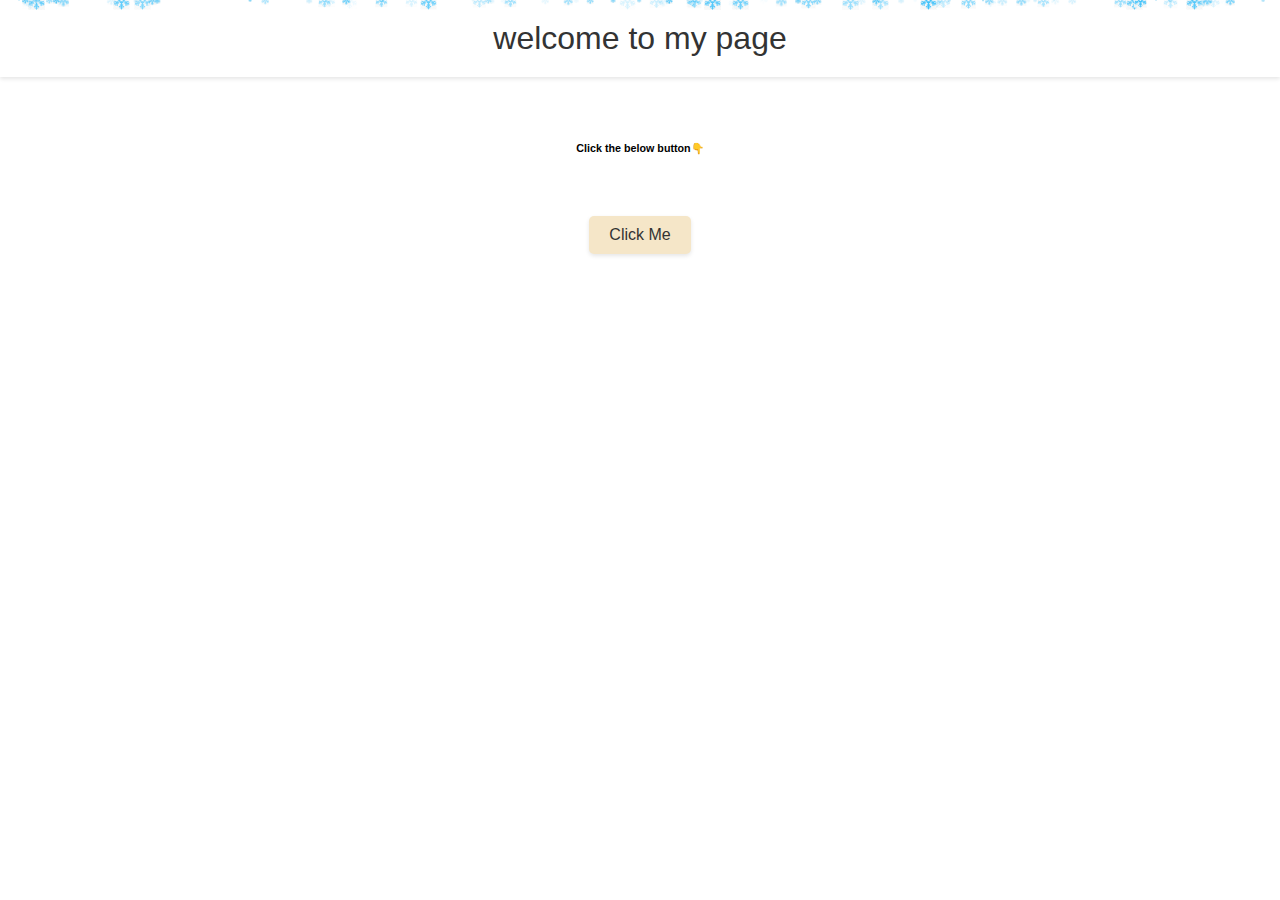
<file: htmlbreshup/index.html>
<!DOCTYPE html>
<html lang="en">
<head>
  <meta charset="UTF-8">
  <meta name="viewport" content="width=device-width, initial-scale=1.0">
  <title>My Resume Page</title>
  <link rel="stylesheet" href="style.css">
</head>
<body>
  <header>welcome to my page</header>
  <main>
    <section1><h6>Click the below button👇</h6></section1>
    <section>
      <p><a href="https://drive.usercontent.google.com/u/0/uc?id=10kNq6glZVSfWGS0Cu-Mxr1eZzJMeSSdZ&export=download"><button>Click Me</button></a></p>
    </section>
  </main>
  <script src="script.js"></script>
</body>
</html>
</file>
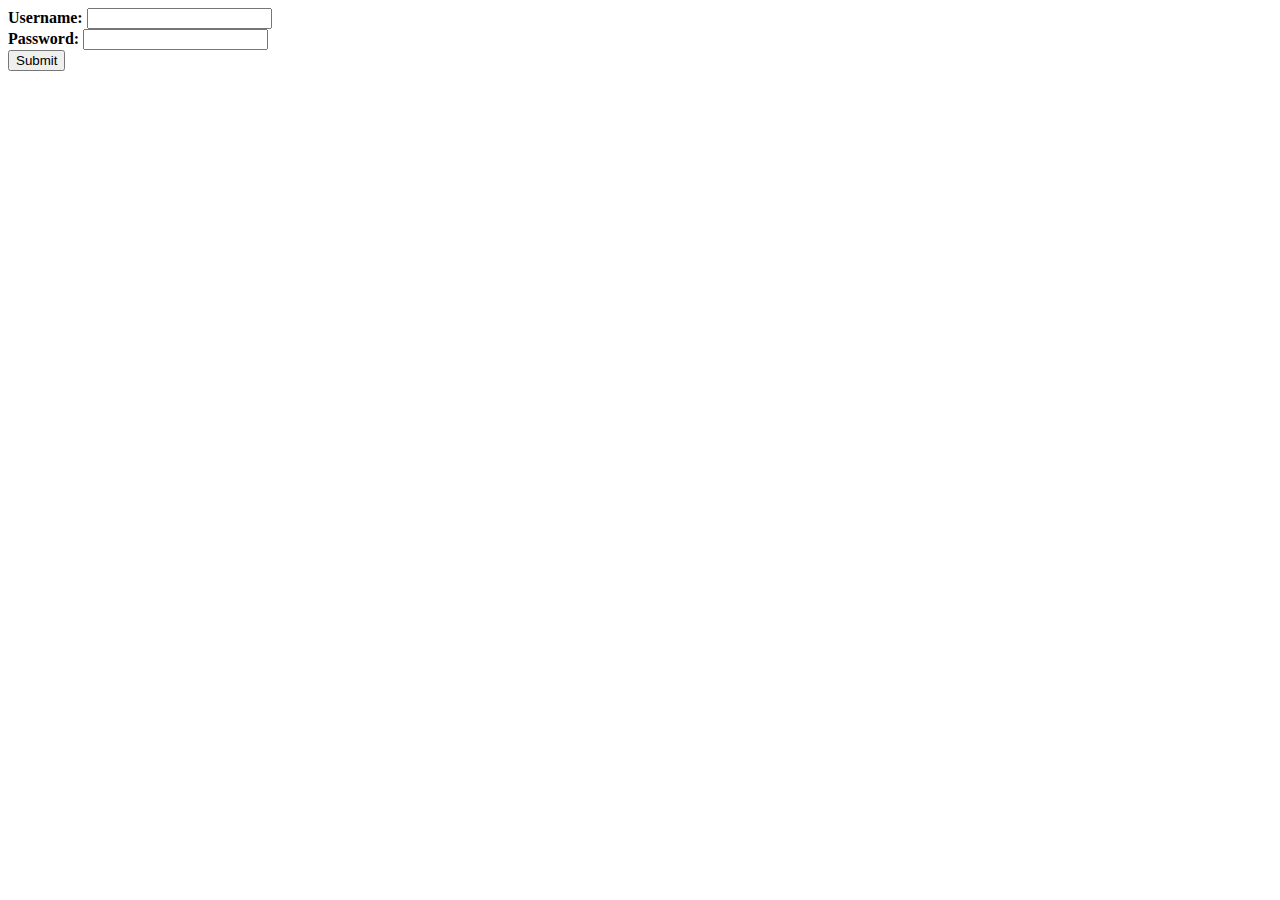
<file: indexfiles/index.html>
<!DOCTYPE html>
<html lang="en">
<head>
    <meta charset="UTF-8">
    <meta name="viewport" content="width=device-width, initial-scale=1.0">
    <title>form</title>
</head>
<body>
    <Header>
        <main>
            <form action=" ">
                <label for="username"><b>Username:</b></label>
                <input type="text"id="username" required="""><br>
                <label for="password"><b>Password:</b></label>
                <input type="password"id="password"required=""><br>
                <input type="submit">
            </form>
        </main>

    </Header>

    
</body>
</html>
</file>
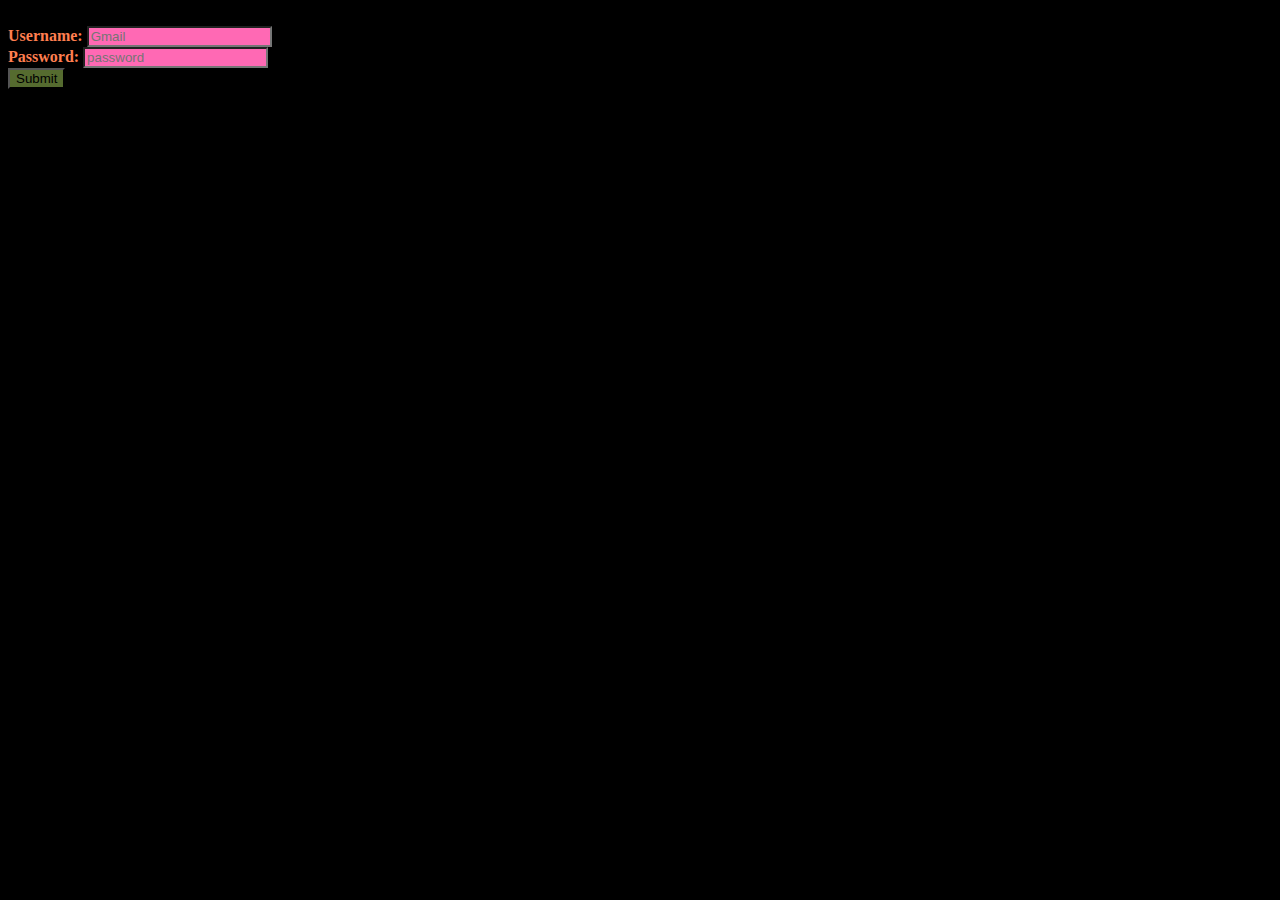
<file: pages/index.html>
<!DOCTYPE html>
<html lang="en">
<head>
    <meta charset="UTF-8">
    <meta name="viewport" content="width=device-width, initial-scale=1.0">
    <title>form</title>
    <link rel="stylesheet" href="/styles/index.css">
</head>
<body>
    <Header>
        <head>My first form in html!!</head>
        <main>
            <form action="">
                <label for="username"><b>Username:</b></label>
                <input type="text"id="username" required="" placeholder="Gmail"><br>
                <label for="password"><b>Password:</b></label>
                <input type="password"id="password"placeholder="password"required=""><br>
                <a href="https://www.google.com/"><input type="submit" id="submit"></a>
            </form>
        </main>
    </Header>
</body>
</html>
</file>
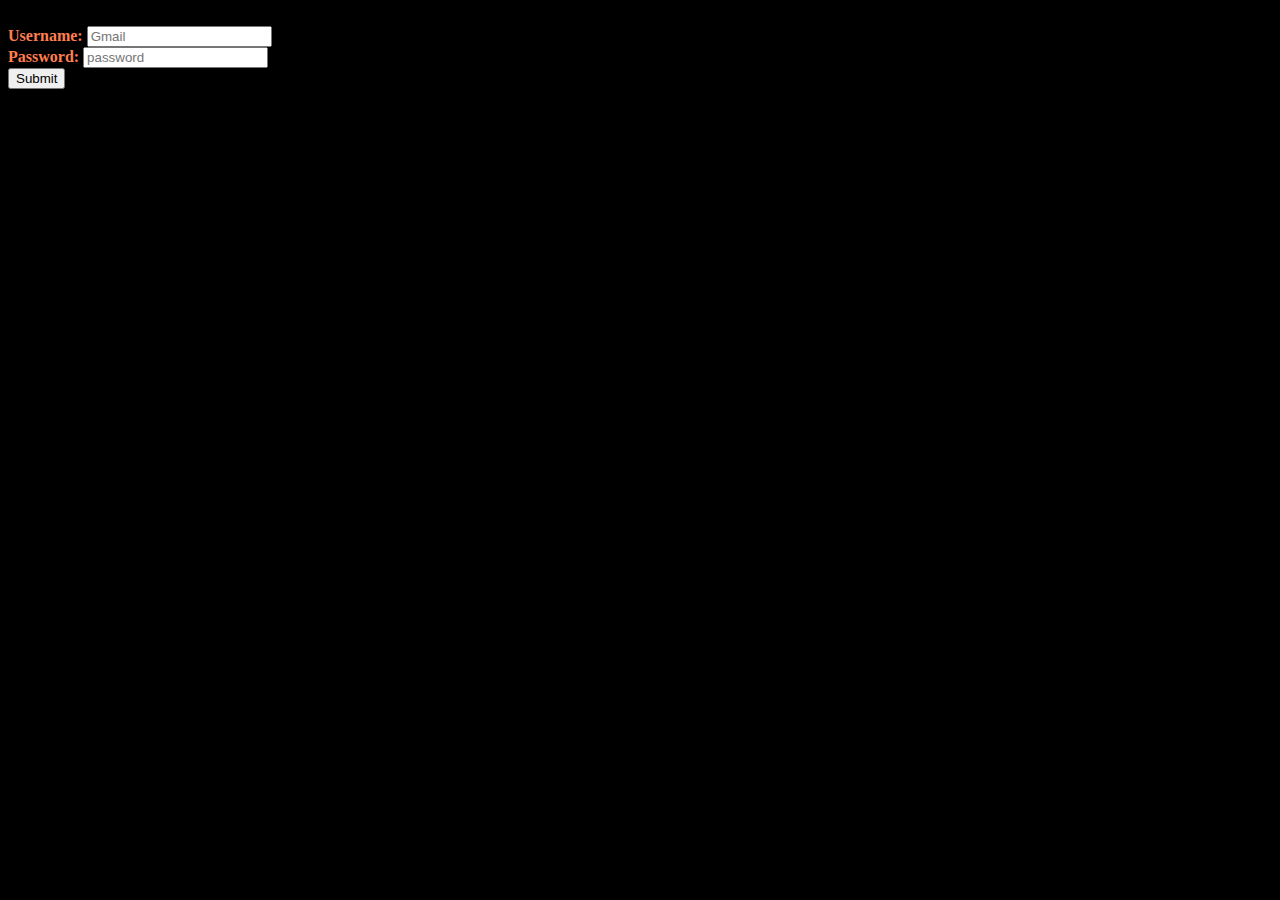
<file: indexfiles/html-files-only/index.html>
<!DOCTYPE html>
<html lang="en">
<head>
    <meta charset="UTF-8">
    <meta name="viewport" content="width=device-width, initial-scale=1.0">
    <title>form</title>
    <link rel="stylesheet" href="/index.css"
</head>
<body>
    <Header>
        <head>My first form in html!!</head>
        <main>
            <form action="">
                <label for="username"><b>Username:</b></label>
                <input type="text"id="username" required="" placeholder="Gmail"><br>
                <label for="password"><b>Password:</b></label>
                <input type="password"id="password"placeholder="password"required=""><br>
                <a href="https://www.google.com/"><input type="submit"></a>
            </form>
        </main>
    </Header>
</body>
</html>
</file>
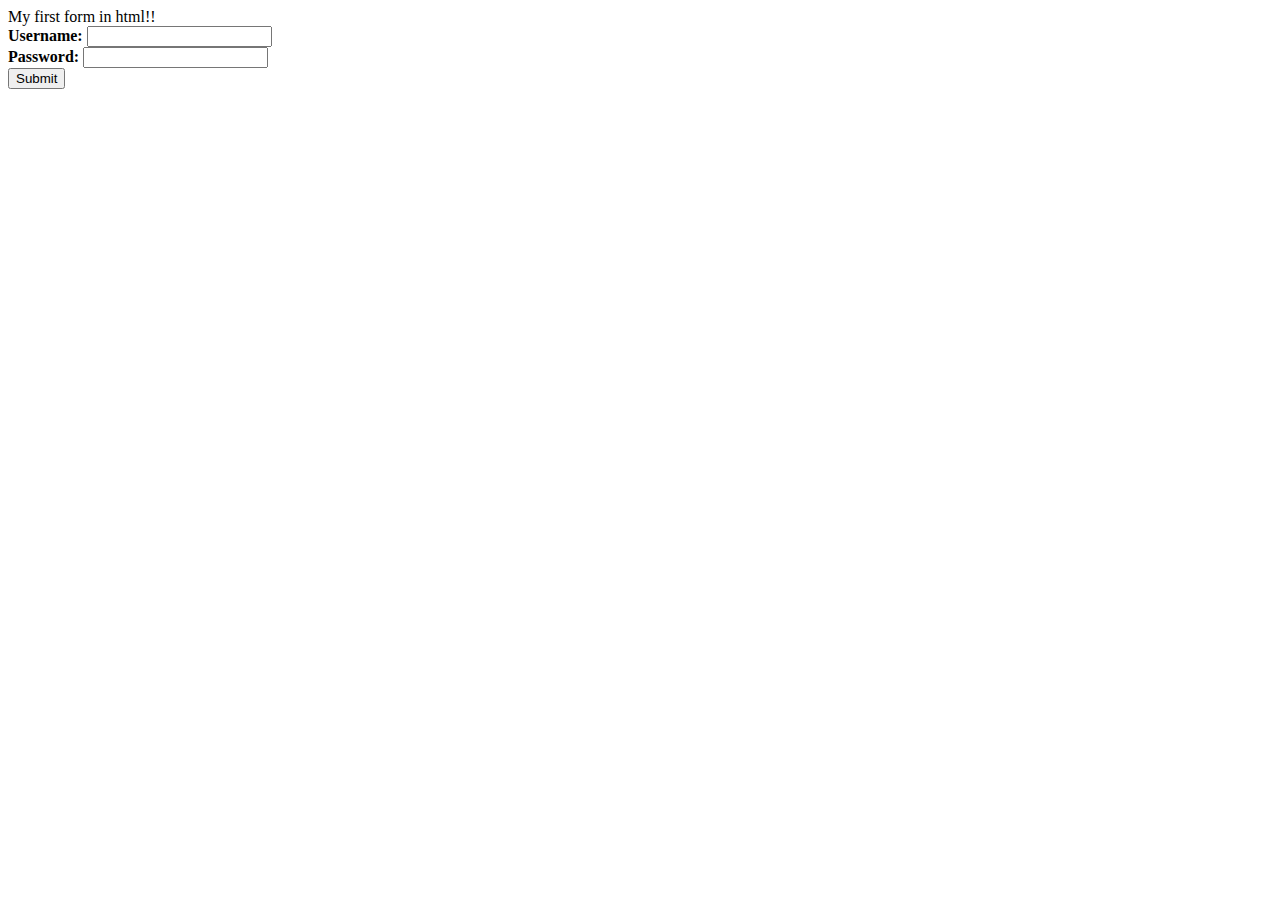
<file: indexfiles/pages/index.html>
<!DOCTYPE html>
<html lang="en">
<head>
    <meta charset="UTF-8">
    <meta name="viewport" content="width=device-width, initial-scale=1.0">
    <title>form</title>
</head>
<body>
    <Header>
        <head>My first form in html!!</head>
        <main>
            <form action="">
                <label for="username"><b>Username:</b></label>
                <input type="text"id="username" required=""><br>
                <label for="password"><b>Password:</b></label>
                <input type="password"id="password"required=""><br>
                <a href="https://www.google.com/"><input type="submit"></a>
            </form>
        </main>
    </Header>
</body>
</html>
</file>
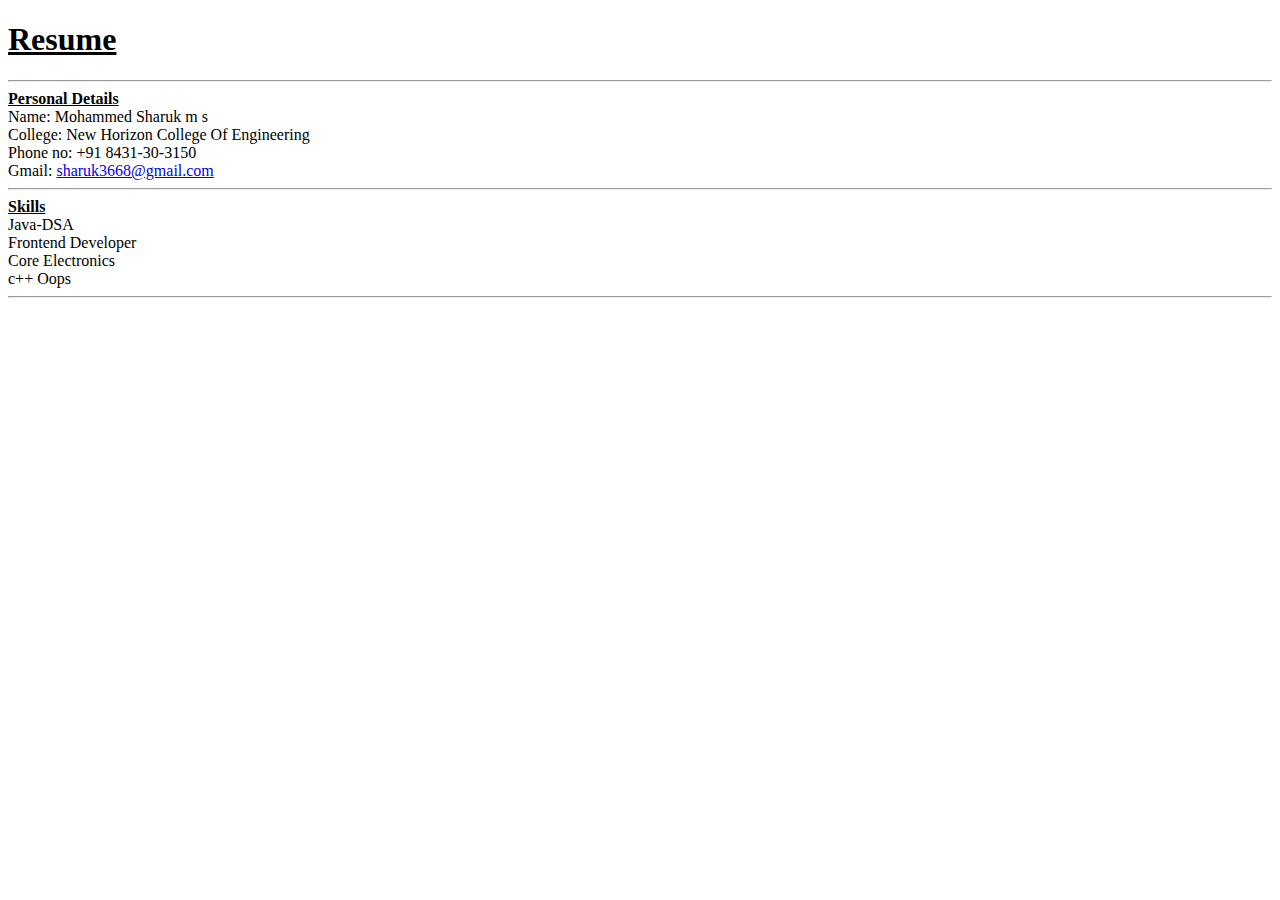
<file: indexfiles/index1.html>
<!DOCTYPE html>
<html lang="en">
<head>
    <meta charset="UTF-8">
    <meta name="viewport" content="width=device-width, initial-scale=1.0">
    <title>Resume</title>
</head>
<body>
    <header>
        <main>
            <h1><u>Resume</u></h1><hr>
            <div>
                <section><u><b>Personal Details</b></u></section>
                <section>Name: Mohammed Sharuk m s</section>
                <section>College: New Horizon College Of Engineering</section>
                <section>Phone no: +91 8431-30-3150</section>
                <label for="Gmail">Gmail:</label>
                <a href="https://mail.google.com"id="Gmail">sharuk3668@gmail.com</a><hr>
            </section>
            <section><u><b>Skills</b></u>
                <section>Java-DSA</section>
                <section>Frontend Developer</section>
                <section>Core Electronics</section>
                <section>c++ Oops</section><hr>
            </div>
        </main>
    </header>  
</body>
</html>
</file>
<file: htmlbreshup/style.css>
/* style.css */

/* Global Styles */
body {
    margin: 0;
    font-family: Arial, sans-serif;
    background-size: cover;
    background-repeat: no-repeat;
    background-position: center;
    overflow: hidden; /* Prevents scrollbars from appearing */
   background-color: white;
}

/* Snowflake Styles */
.snowflake {
    position: absolute;
    top: -10px; /* Start above the viewport */
    background: url('image.png') no-repeat center center;
    background-size: contain;
    width: 20px; /* Size of snowflakes */
    height: 20px;
    opacity: 0.8;
    pointer-events: none; /* Snowflakes won't interfere with other elements */
    animation: fall linear infinite;
}

/* Animation Keyframes */
@keyframes fall {
    to {
        transform: translateY(100vh); /* Move snowflakes from top to bottom */
    }
}

/* Header Styles */
header {
    background-color: #ffffff;
    padding: 20px;
    text-align: center;
    font-size: 2em;
    color: #333;
    box-shadow: 0 2px 4px rgba(0, 0, 0, 0.1);
}

/* Main Content Styles */
main {
    padding: 20px;
}

/* Section Styles */
section {
    margin: 10px 0; /* Adjust margin to reduce space between sections */
    display: flex;
    justify-content: center;
    align-items: center;
}

section1 {
    padding: 10px;
    align-items: center;
    justify-content: center;
    display: flex;
    margin: 10px 0; /* Adjust margin to reduce space between sections */
}

/* Button Styles */
button {
    background-color: #f5e6c8;
    border: none;
    text-align: center;
    padding: 10px 20px;
    font-size: 1em;
    color: #333;
    cursor: pointer;
    border-radius: 5px;
    box-shadow: 0 2px 4px rgba(0, 0, 0, 0.1);
    transition: background-color 0.3s;
}

button:hover {
    background-image: ('sharuk.jpg');
    background-color: #f1f3b3;
}
</file>
<file: styles/index.css>
body{
    background-color: black;
}
label{
    color: coral;
}
#username {
    background-color: hotpink;
}
#password {
    background-color: hotpink;
}
#submit {
    background-color: darkolivegreen;
}
</file>
<file: index.css>
body{
    background-color: black;
}
label{
    color: coral;
}
submit
</file>
